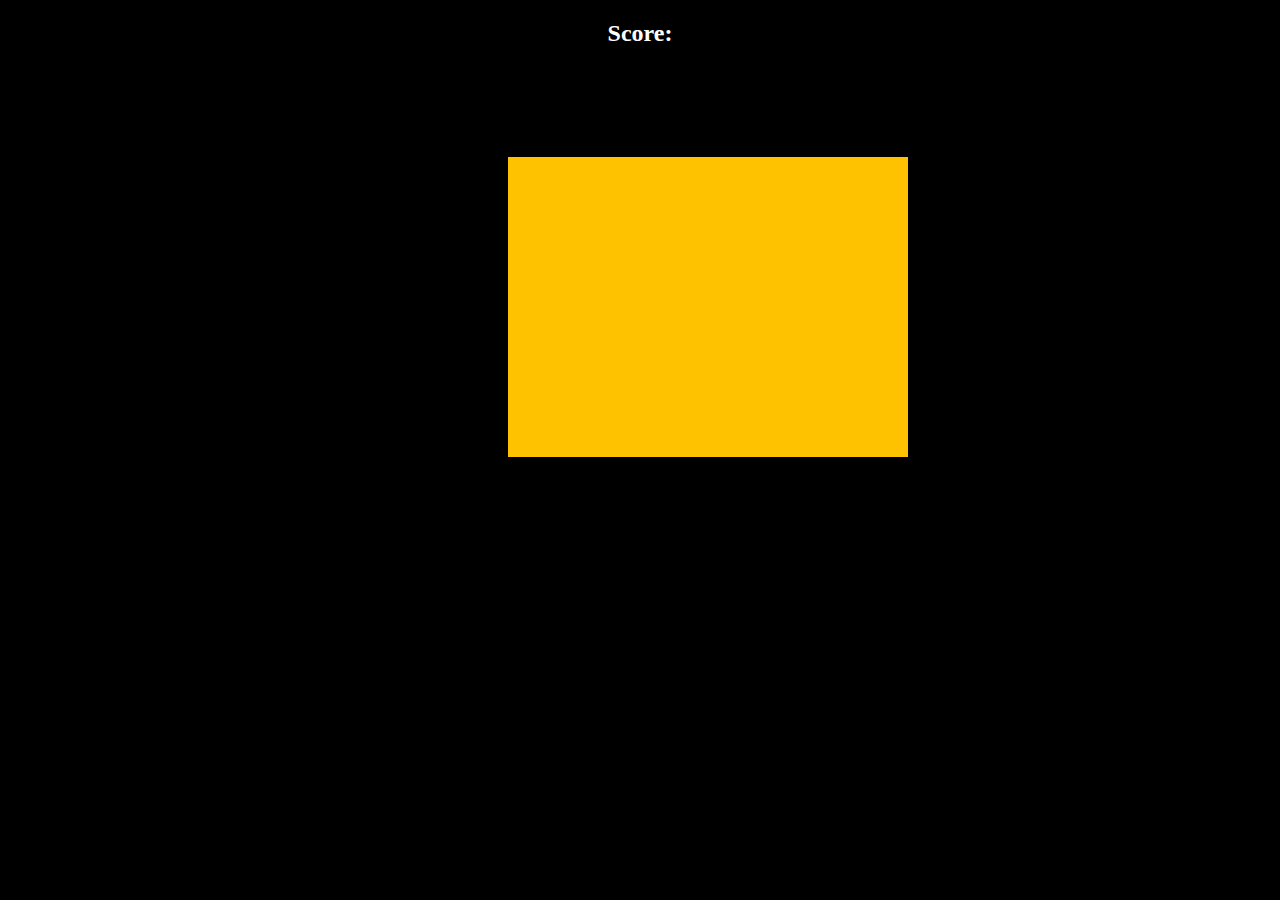
<file: MemoryGame/index.html>
<!DOCTYPE html>
<html lang="en">
<head>
    <meta charset="UTF-8">
    <meta name="viewport" content="width=device-width, initial-scale=1.0">
    <title>Memory <i class="fas fa-grin-beam-sweat    "></i></title>
    <link rel="stylesheet"href = "styles.css">
    <script src = "index.js" charset ="utf-8"></script>
   
</head>
<body>
    <h2>Score: <span id = "score"></span></h2>
    <div class = "grid">
         </div>
    
</body>
</html>
</file>
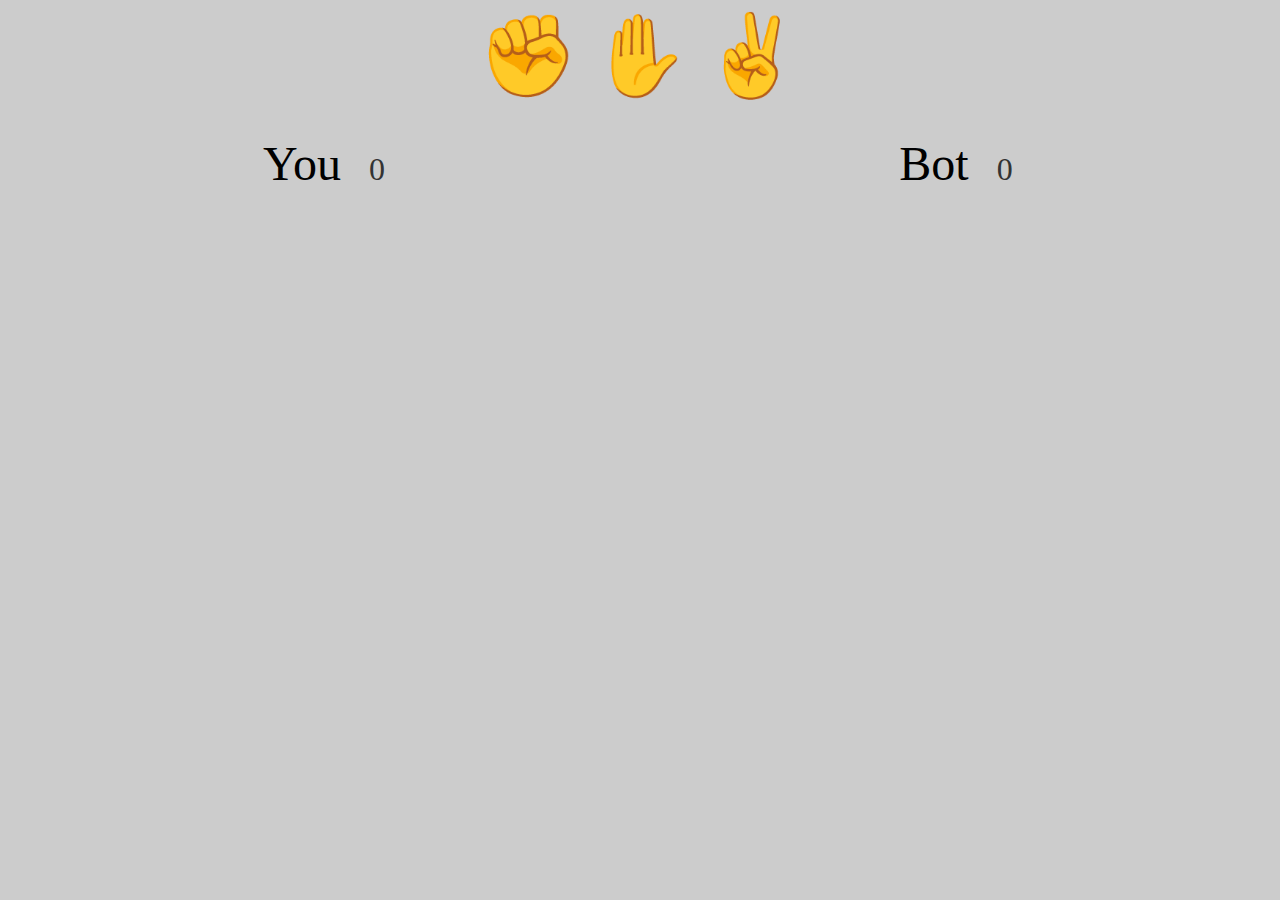
<file: Rock-Paper-Scissor/index.html>
<!DOCTYPE html>
<html lang="en">
  <head>
    <meta charset="UTF-8" />
    <meta name="viewport" content="width=device-width, initial-scale=1.0" />
    <title>Rock-Paper-Scissor...</title>
    <link rel="stylesheet" href="style.css" />
    <script src="script.js" defer></script>
  </head>
  <body>
      <div class="selections">
        <button class="selection" data-selection = "rock">✊</button>
        <button class="selection" data-selection = "paper">✋</button>
        <button class="selection" data-selection = "scissors">✌</button>
      </div>
    </div>
    <div class="score">
      <div>
        You
        <span class="scoreYou" data-user-score>0</span>
      </div>
      <div data-final-column>
        Bot
        <span class="scoreBot" data-bot-score>0</span>
      </div>
      <!-- <div class = "result-selection winner">✊</div>
      <div class = "scoreSelection">✌</div>
    </div> -->
  
  </body>
</html>
</file>
<file: MemoryGame/styles.css>
body {

    background: #000000;
    color:#ffffff;
    
}

h2 {
    margin-top: 20px;
    text-align: center;
}

.grid {
    
    display: flex;
    flex-wrap: wrap;
    justify-content: center;
    align-items: center;
    width: 400px;
    height: 100px;
    margin-left: 500px;
    margin-top: 110px;
   
}
</file>
<file: Rock-Paper-Scissor/style.css>
body {
  background-color: #ccc;
}
.selections {
  display: flex;
  justify-content: center;
}
.selection {
  background: none;
  border: none;
  outline: none;
  cursor: pointer;
  font-size: 5rem;
  transition: 100ms;
}

.selection:hover {
  transform: scale(1.5);
}

.score {
  margin-top: 2rem;
  display: grid;
  justify-content: center;
  grid-template-columns: repeat(2, 1fr);
  justify-items: center;
  align-items: center;
  font-size: 3rem;
}
.scoreYou,
.scoreBot {
  margin-left: 1rem;
  font-size: 2rem;
  color: #333;
}

.result-selection {
  opacity: 0.4;
}
.result-selection.winner {
  opacity: 1;
  font-size: 3.5rem;
}
</file>
